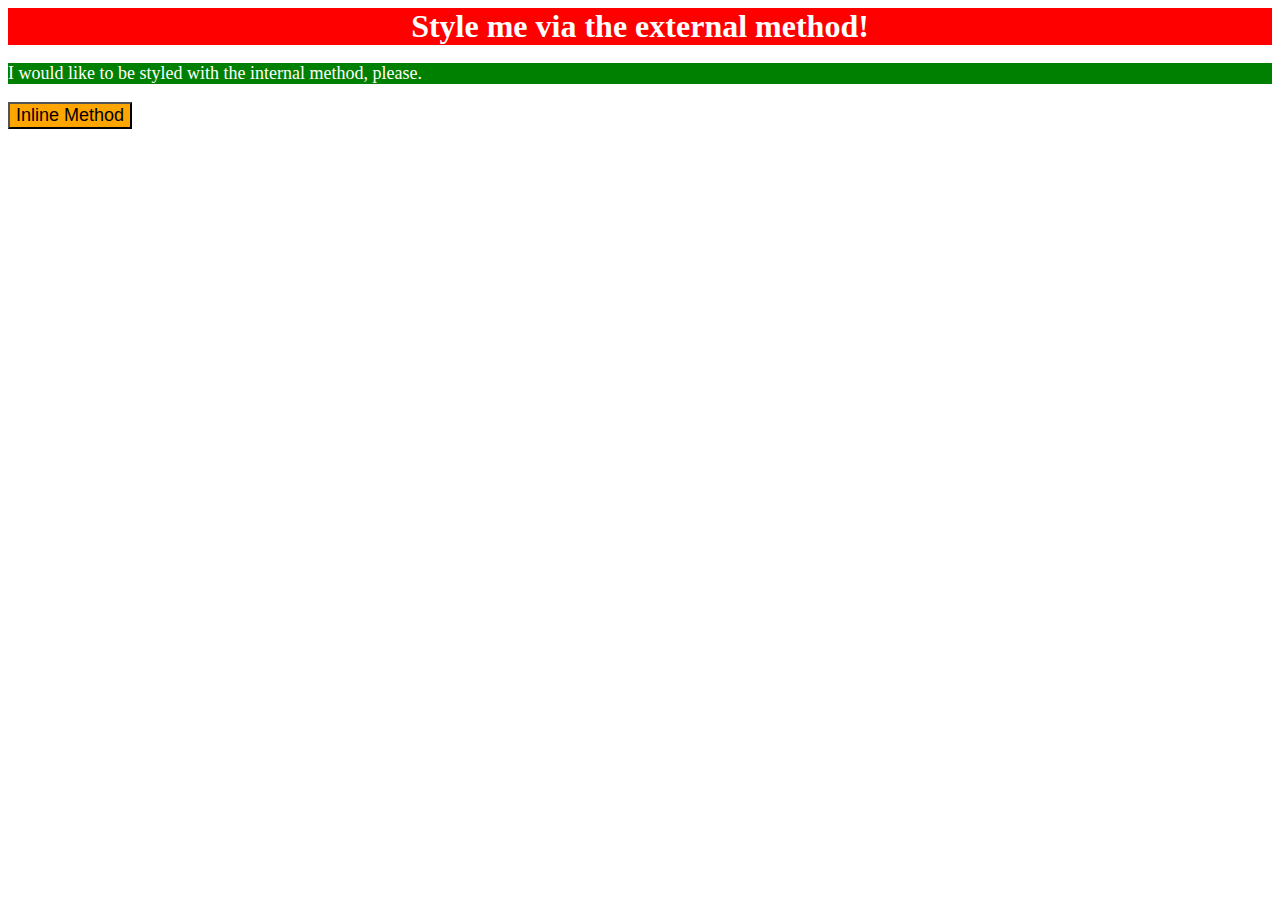
<file: foundations/intro-to-css/01-css-methods/index.html>
<!DOCTYPE html>
<html lang="en">
  <head>
    <meta charset="UTF-8">
    <meta http-equiv="X-UA-Compatible" content="IE=edge">
    <meta name="viewport" content="width=device-width, initial-scale=1.0">
    <title>Methods for Adding CSS</title>
    <link rel="stylesheet" href="style.css">
    <style>
      p{
        background-color: green;
        color: white;
        font-size: 18px;
      }
    </style>
  </head>
  <body>
    <div>Style me via the external method!</div>
    <p>I would like to be styled with the internal method, please.</p>
    <button style="background-color: orange; font-size: 18px;">Inline Method</button>
  </body>
</html>
</file>
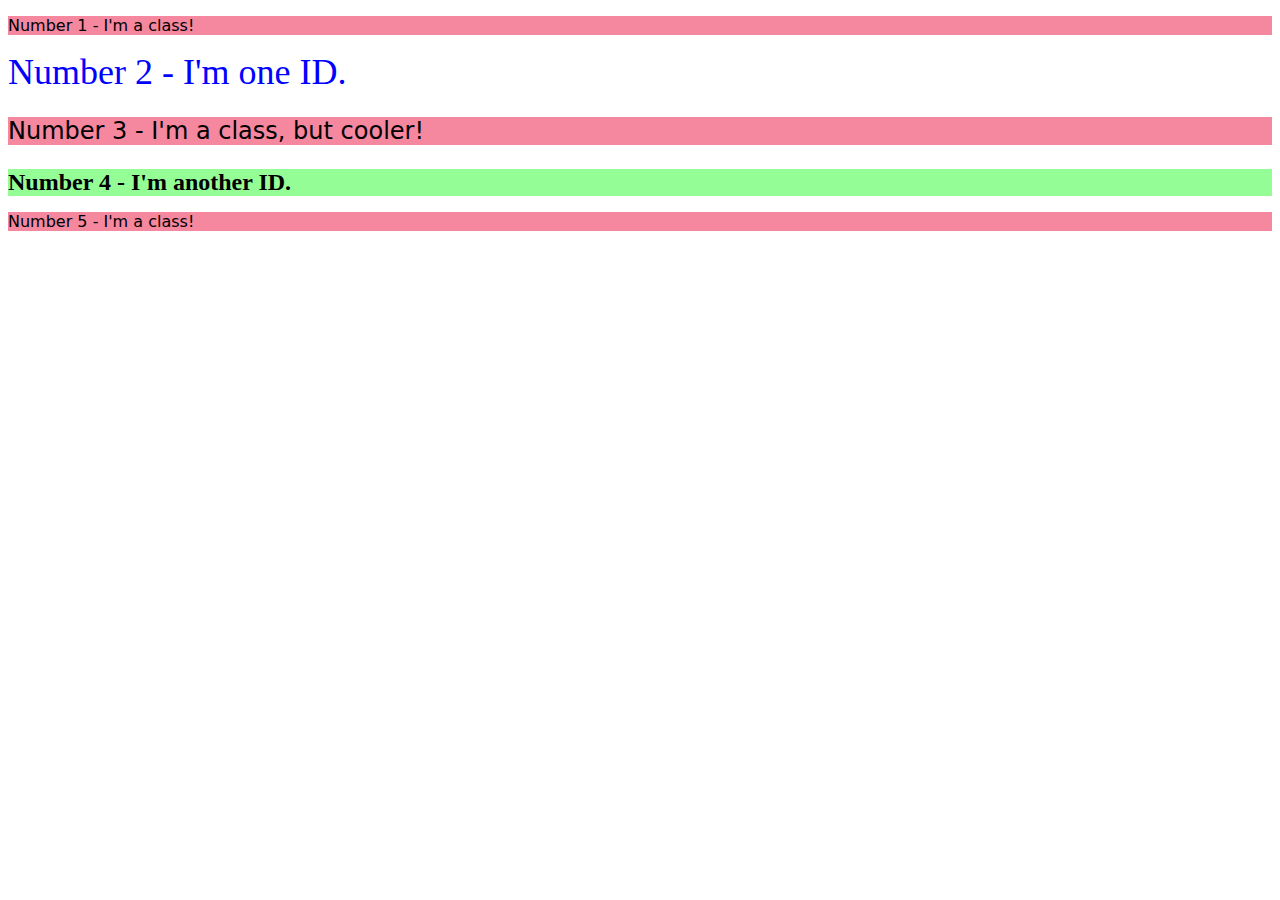
<file: foundations/intro-to-css/02-class-id-selectors/index.html>
<!DOCTYPE html>
<html lang="en">
  <head>
    <meta charset="UTF-8">
    <meta http-equiv="X-UA-Compatible" content="IE=edge">
    <meta name="viewport" content="width=device-width, initial-scale=1.0">
    <title>Class and ID Selectors</title>
    <link rel="stylesheet" href="style.css">
  </head>
  <body>
    <p class="pink">Number 1 - I'm a class!</p>
    <div id="two">Number 2 - I'm one ID.</div>
    <p class="pink cool">Number 3 - I'm a class, but cooler!</p>
    <div id="four">Number 4 - I'm another ID.</div>
    <p class="pink">Number 5 - I'm a class!</p>
  </body>
</html>
</file>
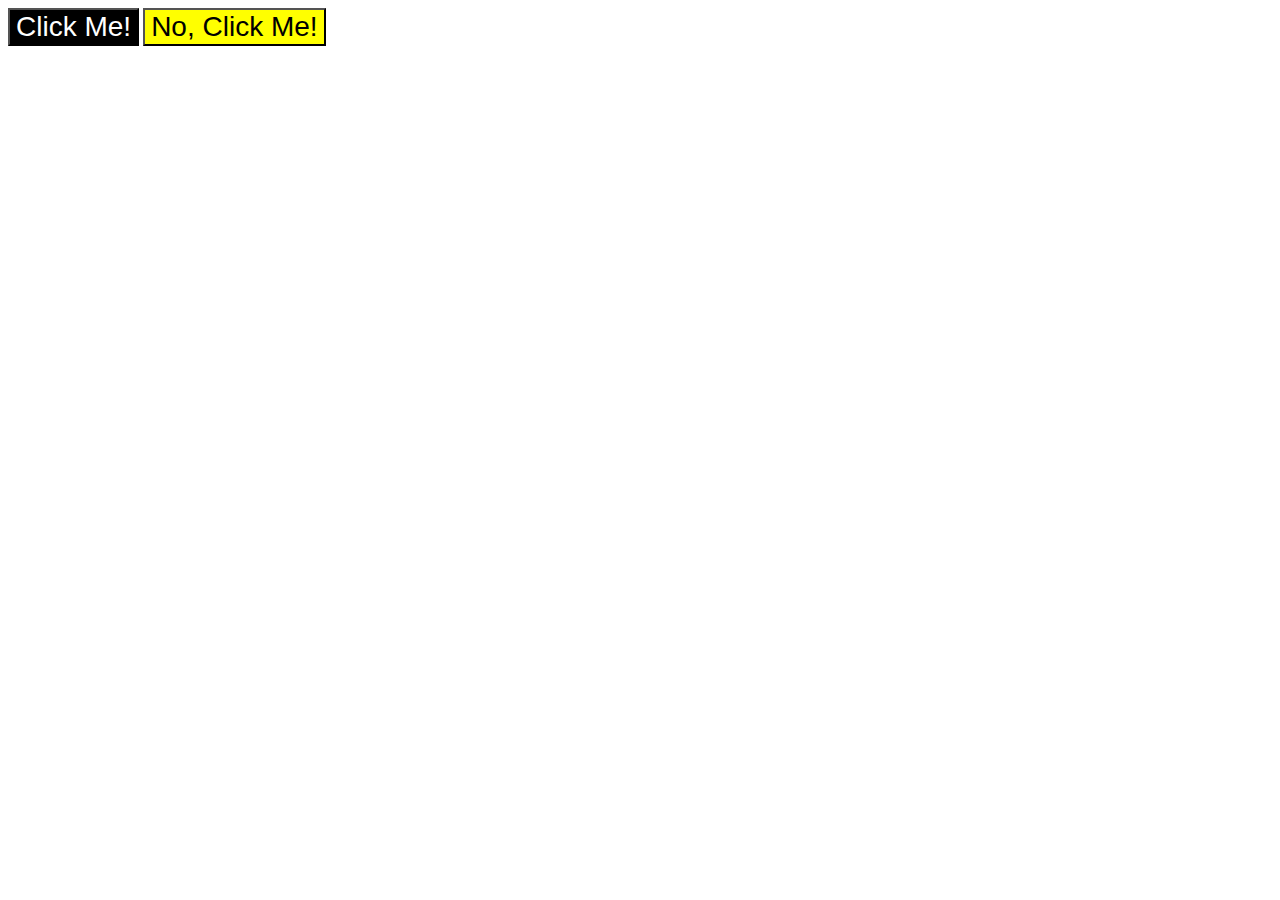
<file: foundations/intro-to-css/03-grouping-selectors/index.html>
<!DOCTYPE html>
<html lang="en">
  <head>
    <meta charset="UTF-8">
    <meta http-equiv="X-UA-Compatible" content="IE=edge">
    <meta name="viewport" content="width=device-width, initial-scale=1.0">
    <title>Grouping Selectors</title>
    <link rel="stylesheet" href="style.css">
  </head>
  <body>
    <button class="uno">Click Me!</button>
    <button class="deus">No, Click Me!</button>
  </body>
</html>
</file>
<file: foundations/intro-to-css/01-css-methods/style.css>
div{
    background-color: red;
    color: white;
    font-size: 32px;
    text-align: center;
    font-weight: bold;
}
</file>
<file: foundations/intro-to-css/02-class-id-selectors/style.css>
.pink{
    background-color: rgb(245, 135, 159);
    font-family: verdana, "Dejavu Sans", sans-serif;
}
.cool{
    font-size: 24px;
}
#two{
    color:rgb(0, 0, 255);
    font-size: 36px;

}
#four{
background-color: rgb(149, 253, 149);
font-size: 24px;
font-weight: bold;
}
</file>
<file: foundations/intro-to-css/03-grouping-selectors/style.css>
.uno,
.deus{
    font-size: 28px;
    font-family: Helvetica,"Times New Roman", sans-serif;
}
.uno{
    background-color: black;
    color: white;
}
.deus{
    background-color: yellow;
}
</file>
